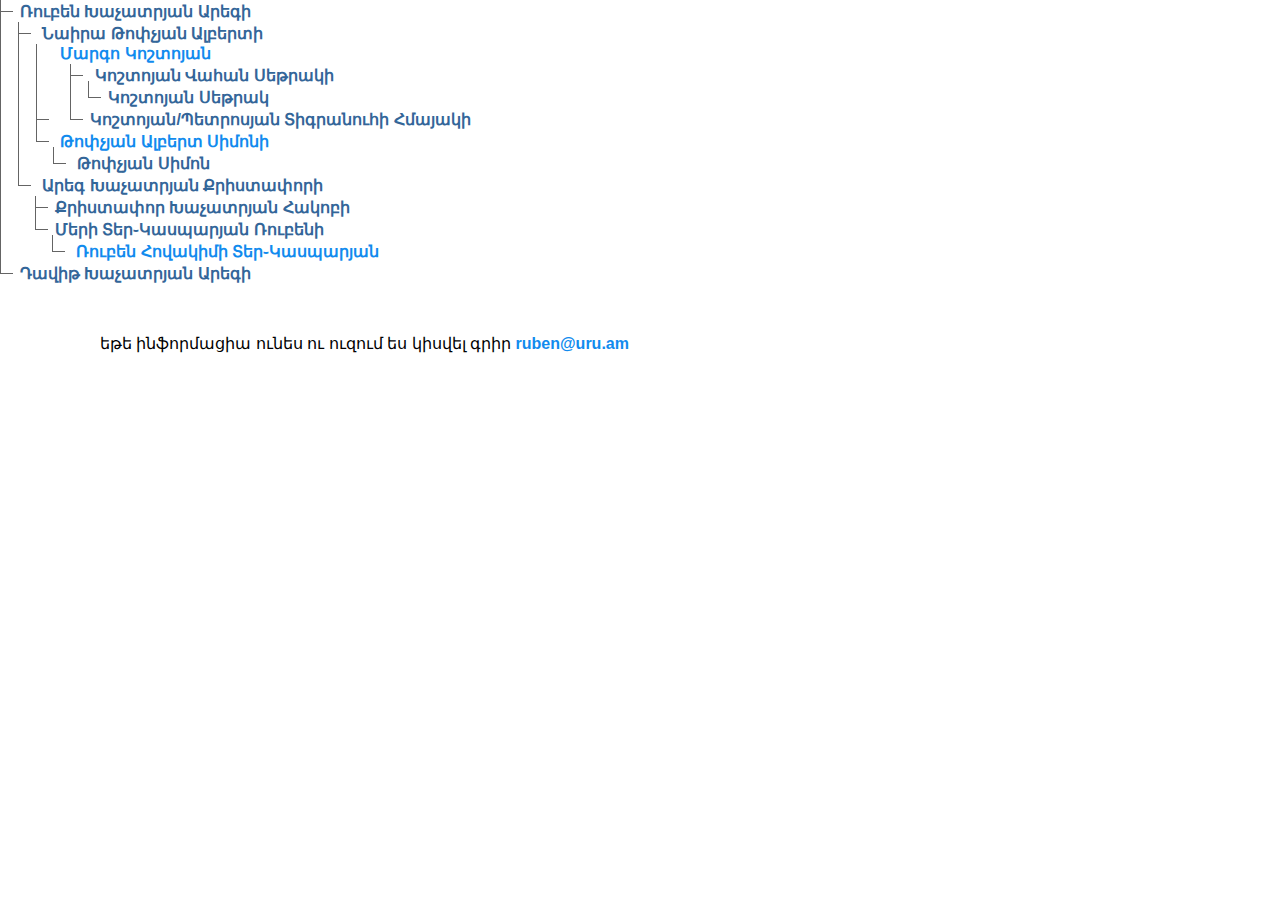
<file: index.html>
<!DOCTYPE html>
<html>

<head>
    <title>Ռուբենի Տոլմածառը</title>
    <link rel="stylesheet" href="./mvp.css">
    <script src="./familytree.js"></script>
</head>

<body>
    <ul>
        <li>Ռուբեն Խաչատրյան Արեգի
            <ul>
                <li>
                    Նաիրա Թոփչյան Ալբերտի
                    <ul>
                        <li>
                            <a href="Koshtoyan-Margo.html">Մարգո Կոշտոյան
                                <ul>
                                    <li>
                                        Կոշտոյան Վահան Սեթրակի
                                        <ul>
                                            <li>Կոշտոյան Սեթրակ</li>
                                        </ul>
                                    </li>
                                    <li>Կոշտոյան/Պետրոսյան Տիգրանուհի Հմայակի

                                    </li>
                                </ul>
                            </a>
                        </li>
                        <li>
                            <a href="./TopchyanAlbertSimoni.html">
                                Թոփչյան Ալբերտ Սիմոնի
                            </a>
                            <ul>
                                <li>
                                    Թոփչյան Սիմոն
                                </li>
                            </ul>
                        </li>
                    </ul>
                </li>
                <li>
                    Արեգ Խաչատրյան Քրիստափորի
                    <ul>
                        <li>Քրիստափոր Խաչատրյան Հակոբի</li>
                        <li>Մերի Տեր֊Կասպարյան Ռուբենի
                            <ul>
                                <li>
                                    <a href="./Ruben-Ter-Kasparyan.html">Ռուբեն Հովակիմի Տեր֊Կասպարյան</a>
                                </li>
                            </ul>
                        </li>
                    </ul>
                </li>
            </ul>

        </li>
        <li>Դավիթ Խաչատրյան Արեգի</li>
    </ul>
    <!-- <div style="width:100%; height:700px;" id="tree" /> -->
    <footer>
        եթե ինֆորմացիա ունես ու ուզում ես կիսվել գրիր <a href="mailto:ruben@uru.am">ruben@uru.am</a>
    </footer>

    <script>
        // https://balkan.app/FamilyTreeJS/Docs/GettingStarted
        const nodes = [
            { id: 100, gender: "male", mid: 3, fid: 4, name: "Ռուբեն Խաչատրյան" },
            { id: 200, gender: "male", mid: 3, fid: 4, name: "Դավիթ Խաչատրյան" },
            { id: 3, gender: "female", name: "Նաիրա Թոփչյան" },
            { id: 4, gender: "male", name: "Արեգ Խաչատրյան" }
        ];

        const family = new FamilyTree(document.getElementById("tree"), {
            nodeBinding: {
                field_0: "name"
            },
            nodes: nodes
        });
    </script>
</body>

</html>
</file>
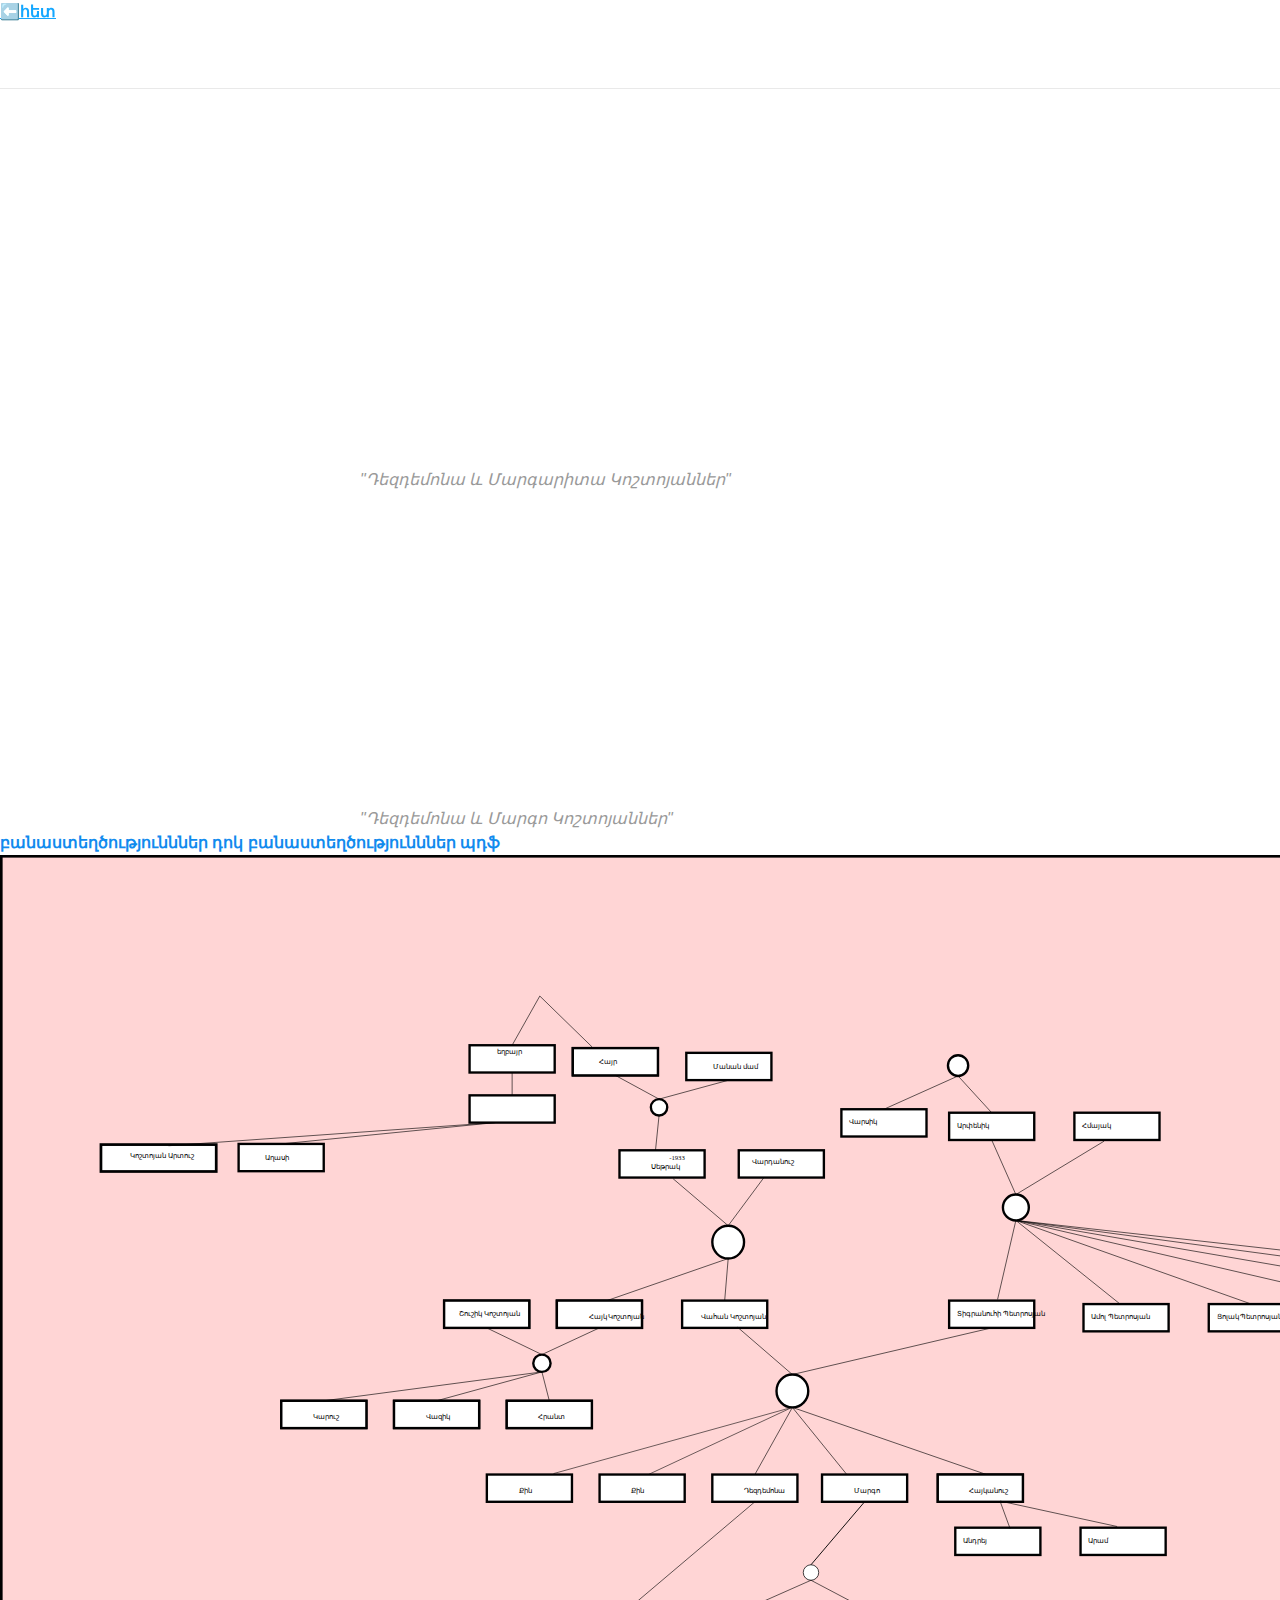
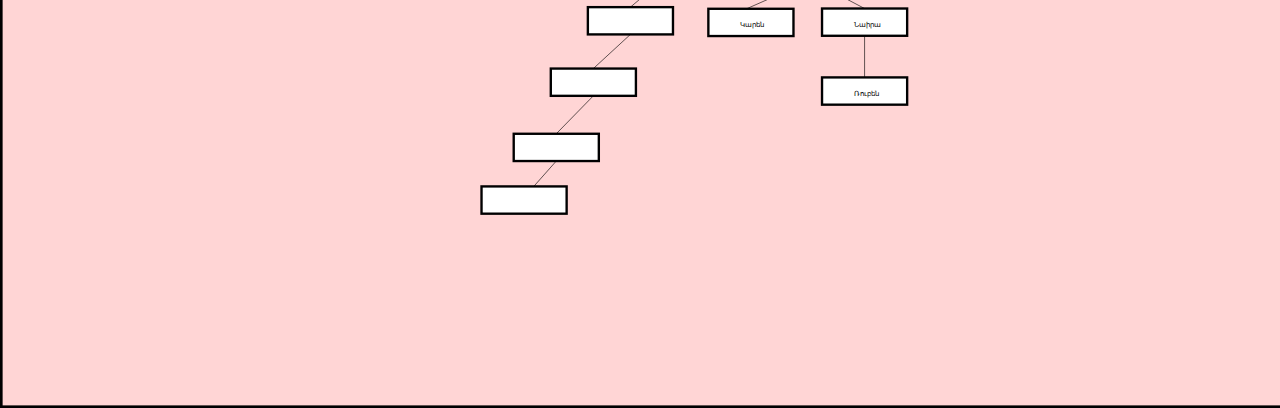
<file: Koshtoyan-Margo.html>
<html>

<head>
    <title>Կոշտոյան Մառգո / Ռուբենի Տոլմածառը</title>
    <link rel="stylesheet" href="./mvp.css">
</head>

<body>

    <a href="./index.html">⬅️հետ</a>
    <hr>
    <section>
        <figure>
            <iframe width="560" height="315" src="https://www.youtube.com/embed/IeF4jj6pfuk"
                title="YouTube video player" frameborder="0"
                allow="accelerometer; autoplay; clipboard-write; encrypted-media; gyroscope; picture-in-picture"
                allowfullscreen></iframe>
            <figcaption>
                <i>
                    "Դեզդեմոնա և Մարգարիտա Կոշտոյաններ"
                </i>
            </figcaption>
        </figure>
    </section>
    <section>
        <figure>
            <iframe width="560" height="315" src="https://www.youtube.com/embed/EA4I1vpGyUg"
                title="YouTube video player" frameborder="0"
                allow="accelerometer; autoplay; clipboard-write; encrypted-media; gyroscope; picture-in-picture"
                allowfullscreen></iframe>
            <figcaption>
                <i>
                    "Դեզդեմոնա և Մարգո Կոշտոյաններ"
                </i>
            </figcaption>
        </figure>
    </section>
    <a href="assets/koshtoyan/banastexcutyunner.doc">բանաստեղծությունններ դոկ</a>
    <a href="assets/koshtoyan/banastexcutyunner.pdf">բանաստեղծությունններ պդֆ</a>
    <img src="./assets/koshtoyan/Տոլմածառ Կոշտոյաններ.svg" alt="" width="2000">
</body>

</html>
</file>
<file: mvp.css>
/* MVP.css v1.10.2 - https://github.com/andybrewer/mvp */

:root {
    --active-brightness: 0.85;
    --border-radius: 5px;
    --box-shadow: 2px 2px 10px;
    --color-accent: #118bee15;
    --color-bg: #fff;
    --color-bg-secondary: #e9e9e9;
    --color-link: #118bee;
    --color-secondary: #920de9;
    --color-secondary-accent: #920de90b;
    --color-shadow: #f4f4f4;
    --color-table: #118bee;
    --color-text: #000;
    --color-text-secondary: #999;
    --font-family: -apple-system, BlinkMacSystemFont, "Segoe UI", Roboto, Oxygen-Sans, Ubuntu, Cantarell, "Helvetica Neue", sans-serif;
    --hover-brightness: 1.2;
    --justify-important: center;
    --justify-normal: left;
    --line-height: 1.5;
    --width-card: 285px;
    --width-card-medium: 460px;
    --width-card-wide: 800px;
    --width-content: 1080px;
}

@media (prefers-color-scheme: dark) {
    :root[color-mode="user"] {
        --color-accent: #0097fc4f;
        --color-bg: #333;
        --color-bg-secondary: #555;
        --color-link: #0097fc;
        --color-secondary: #e20de9;
        --color-secondary-accent: #e20de94f;
        --color-shadow: #bbbbbb20;
        --color-table: #0097fc;
        --color-text: #f7f7f7;
        --color-text-secondary: #aaa;
    }
}

/* Layout */
article aside {
    background: var(--color-secondary-accent);
    border-left: 4px solid var(--color-secondary);
    padding: 0.01rem 0.8rem;
}

body {
    background: var(--color-bg);
    color: var(--color-text);
    font-family: var(--font-family);
    line-height: var(--line-height);
    margin: 0;
    overflow-x: hidden;
    padding: 0;
}

footer,
header,
main {
    margin: 0 auto;
    max-width: var(--width-content);
    padding: 3rem 1rem;
}

hr {
    background-color: var(--color-bg-secondary);
    border: none;
    height: 1px;
    margin: 4rem 0;
    width: 100%;
}

section {
    display: flex;
    flex-wrap: wrap;
    justify-content: var(--justify-important);
}

section img,
article img {
    max-width: 100%;
}

section pre {
    overflow: auto;
}

section aside {
    border: 1px solid var(--color-bg-secondary);
    border-radius: var(--border-radius);
    box-shadow: var(--box-shadow) var(--color-shadow);
    margin: 1rem;
    padding: 1.25rem;
    width: var(--width-card);
}

section aside:hover {
    box-shadow: var(--box-shadow) var(--color-bg-secondary);
}

[hidden] {
    display: none;
}

/* Headers */
article header,
div header,
main header {
    padding-top: 0;
}

header {
    text-align: var(--justify-important);
}

header a b,
header a em,
header a i,
header a strong {
    margin-left: 0.5rem;
    margin-right: 0.5rem;
}

header nav img {
    margin: 1rem 0;
}

section header {
    padding-top: 0;
    width: 100%;
}

/* Nav */
nav {
    align-items: center;
    display: flex;
    font-weight: bold;
    justify-content: space-between;
    margin-bottom: 7rem;
}

nav ul {
    list-style: none;
    padding: 0;
}

nav ul li {
    display: inline-block;
    margin: 0 0.5rem;
    position: relative;
    text-align: left;
}

/* Nav Dropdown */
nav ul li:hover ul {
    display: block;
}

nav ul li ul {
    background: var(--color-bg);
    border: 1px solid var(--color-bg-secondary);
    border-radius: var(--border-radius);
    box-shadow: var(--box-shadow) var(--color-shadow);
    display: none;
    height: auto;
    left: -2px;
    padding: .5rem 1rem;
    position: absolute;
    top: 1.7rem;
    white-space: nowrap;
    width: auto;
    z-index: 1;
}

nav ul li ul::before {
    /* fill gap above to make mousing over them easier */
    content: "";
    position: absolute;
    left: 0;
    right: 0;
    top: -0.5rem;
    height: 0.5rem;
}

nav ul li ul li,
nav ul li ul li a {
    display: block;
}

/* Typography */
code,
samp {
    background-color: var(--color-accent);
    border-radius: var(--border-radius);
    color: var(--color-text);
    display: inline-block;
    margin: 0 0.1rem;
    padding: 0 0.5rem;
}

details {
    margin: 1.3rem 0;
}

details summary {
    font-weight: bold;
    cursor: pointer;
}

h1,
h2,
h3,
h4,
h5,
h6 {
    line-height: var(--line-height);
}

mark {
    padding: 0.1rem;
}

ol li,
ul li {
    padding: 0.2rem 0;
}

p {
    margin: 0.75rem 0;
    padding: 0;
    width: 100%;
}

pre {
    margin: 1rem 0;
    max-width: var(--width-card-wide);
    padding: 1rem 0;
}

pre code,
pre samp {
    display: block;
    max-width: var(--width-card-wide);
    padding: 0.5rem 2rem;
    white-space: pre-wrap;
}

small {
    color: var(--color-text-secondary);
}

sup {
    background-color: var(--color-secondary);
    border-radius: var(--border-radius);
    color: var(--color-bg);
    font-size: xx-small;
    font-weight: bold;
    margin: 0.2rem;
    padding: 0.2rem 0.3rem;
    position: relative;
    top: -2px;
}

/* Links */
a {
    color: var(--color-link);
    display: inline-block;
    font-weight: bold;
    text-decoration: none;
}

a:active {
    filter: brightness(var(--active-brightness));
    text-decoration: underline;
}

a:hover {
    filter: brightness(var(--hover-brightness));
    text-decoration: underline;
}

a b,
a em,
a i,
a strong,
button {
    border-radius: var(--border-radius);
    display: inline-block;
    font-size: medium;
    font-weight: bold;
    line-height: var(--line-height);
    margin: 0.5rem 0;
    padding: 1rem 2rem;
}

button {
    font-family: var(--font-family);
}

button:active {
    filter: brightness(var(--active-brightness));
}

button:hover {
    cursor: pointer;
    filter: brightness(var(--hover-brightness));
}

a b,
a strong,
button {
    background-color: var(--color-link);
    border: 2px solid var(--color-link);
    color: var(--color-bg);
}

a em,
a i {
    border: 2px solid var(--color-link);
    border-radius: var(--border-radius);
    color: var(--color-link);
    display: inline-block;
    padding: 1rem 2rem;
}

article aside a {
    color: var(--color-secondary);
}

/* Images */
figure {
    margin: 0;
    padding: 0;
}

figure img {
    max-width: 100%;
}

figure figcaption {
    color: var(--color-text-secondary);
}

/* Forms */

button:disabled,
input:disabled {
    background: var(--color-bg-secondary);
    border-color: var(--color-bg-secondary);
    color: var(--color-text-secondary);
    cursor: not-allowed;
}

button[disabled]:hover {
    filter: none;
}

form {
    border: 1px solid var(--color-bg-secondary);
    border-radius: var(--border-radius);
    box-shadow: var(--box-shadow) var(--color-shadow);
    display: block;
    max-width: var(--width-card-wide);
    min-width: var(--width-card);
    padding: 1.5rem;
    text-align: var(--justify-normal);
}

form header {
    margin: 1.5rem 0;
    padding: 1.5rem 0;
}

input,
label,
select,
textarea {
    display: block;
    font-size: inherit;
    max-width: var(--width-card-wide);
}

input[type="checkbox"],
input[type="radio"] {
    display: inline-block;
}

input[type="checkbox"]+label,
input[type="radio"]+label {
    display: inline-block;
    font-weight: normal;
    position: relative;
    top: 1px;
}

input[type="range"] {
    padding: 0.4rem 0;
}

input,
select,
textarea {
    border: 1px solid var(--color-bg-secondary);
    border-radius: var(--border-radius);
    margin-bottom: 1rem;
    padding: 0.4rem 0.8rem;
}

input[type="text"],
textarea {
    width: calc(100% - 1.6rem);
}

input[readonly],
textarea[readonly] {
    background-color: var(--color-bg-secondary);
}

label {
    font-weight: bold;
    margin-bottom: 0.2rem;
}

/* Tables */
table {
    border: 1px solid var(--color-bg-secondary);
    border-radius: var(--border-radius);
    border-spacing: 0;
    display: inline-block;
    max-width: 100%;
    overflow-x: auto;
    padding: 0;
    white-space: nowrap;
}

table td,
table th,
table tr {
    padding: 0.4rem 0.8rem;
    text-align: var(--justify-important);
}

table thead {
    background-color: var(--color-table);
    border-collapse: collapse;
    border-radius: var(--border-radius);
    color: var(--color-bg);
    margin: 0;
    padding: 0;
}

table thead th:first-child {
    border-top-left-radius: var(--border-radius);
}

table thead th:last-child {
    border-top-right-radius: var(--border-radius);
}

table thead th:first-child,
table tr td:first-child {
    text-align: var(--justify-normal);
}

table tr:nth-child(even) {
    background-color: var(--color-accent);
}

/* Quotes */
blockquote {
    display: block;
    font-size: x-large;
    line-height: var(--line-height);
    margin: 1rem auto;
    max-width: var(--width-card-medium);
    padding: 1.5rem 1rem;
    text-align: var(--justify-important);
}

blockquote footer {
    color: var(--color-text-secondary);
    display: block;
    font-size: small;
    line-height: var(--line-height);
    padding: 1.5rem 0;
}


ul, ul ul {
    list-style: none;
     margin: 0;
     padding: 0;
   } 
   ul ul {
     margin-left: 10px;
   }
   ul li {
     margin: 0;
     padding: 0 7px;
     line-height: 20px;
     color: #369;
     font-weight: bold;
     border-left:1px solid rgb(100,100,100);

   }
   ul li:last-child {
       border-left:none;
   }
   ul li:before {
      position:relative;
      top:-0.3em;
      height:1em;
      width:12px;
      color:white;
      border-bottom:1px solid rgb(100,100,100);
      content:"";
      display:inline-block;
      left:-7px;
   }
   ul li:last-child:before {
      border-left:1px solid rgb(100,100,100);   
   }

   audio {
    display: block;
    margin: 10px;
   }
</file>
